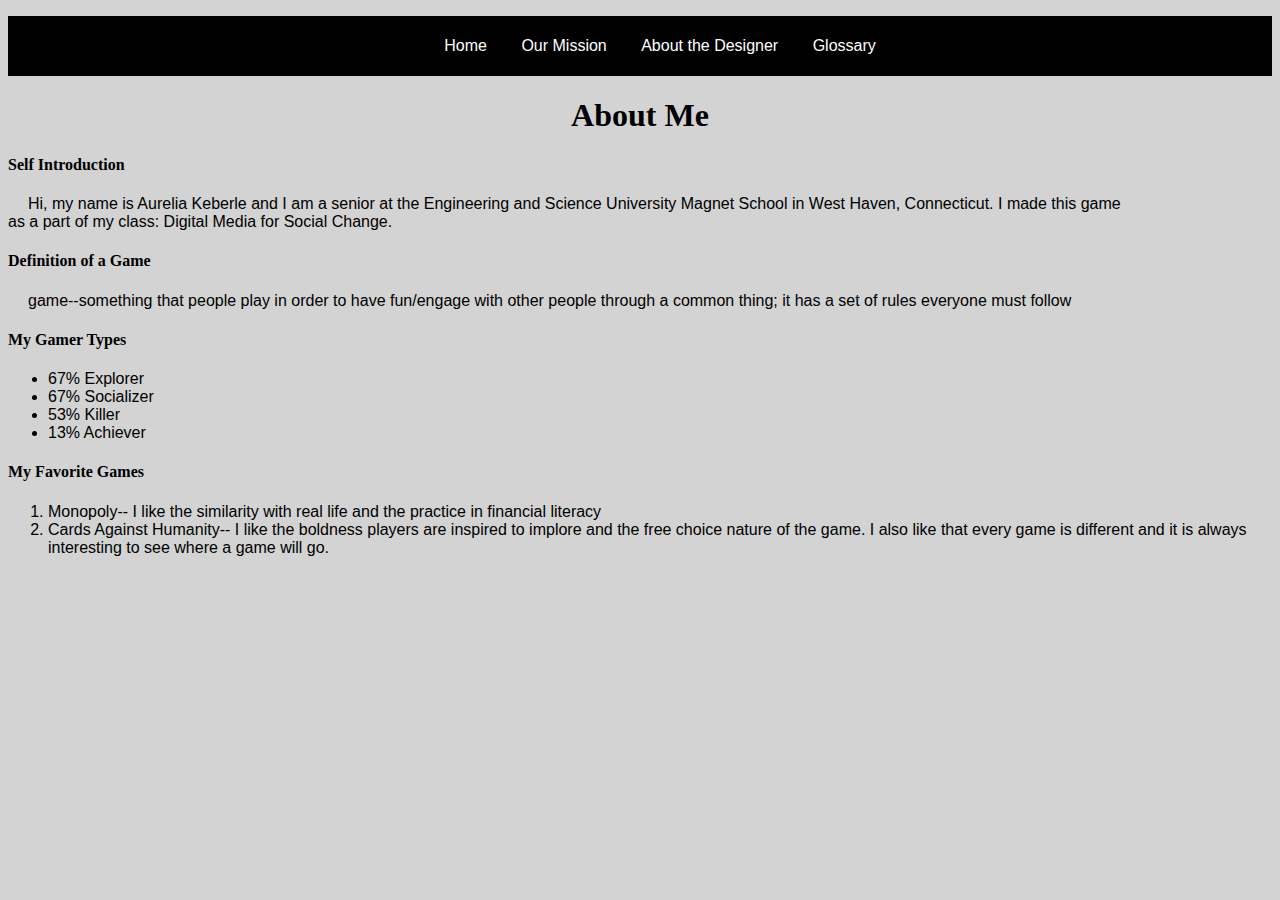
<file: about.html>
<!DOCTYPE html>
<html lang="en">
    <head>
        <meta charset="UTF-8">
        <meta name="viewport" content="width=device-width, initial-scale=1.0">
        <meta name="author" content="Aurelia Keberle">
        <title>Game Design Project</title>
        <link rel="stylesheet" href="style.css">
    </head>
    <body>
     <nav id="topNav">
       <ul>
        <li> <a href="index.html">Home</a> </li>
        <li> <a href="mission.html">Our Mission</a> </li>
        <li> <a href="about.html">About the Designer</a> </li>
        <li> <a href="glossary.html">Glossary</a> </li>
       </ul>
    </nav>
        <h1>About Me</h1>
        <h4>Self Introduction</h4>
        <p>Hi, my name is Aurelia Keberle and I am a senior at the Engineering and Science University Magnet School in West Haven, Connecticut. I made this game as a part of my class: Digital Media for Social Change.</p>
        <h4>Definition of a Game</h4>
        <p> game--something that people play in order to have fun/engage with other people through a common thing; it has a set of rules everyone must follow</p>
        <h4>My Gamer Types</h4>
        <ul>
            <li>67% Explorer</li>
            <li>67% Socializer</li>
            <li>53% Killer</li>
            <li>13% Achiever</li>
        </ul>
        <h4>My Favorite Games</h4>
        <ol>
            <li>Monopoly-- I like the similarity with real life and the practice in financial literacy</li>
            <li>Cards Against Humanity-- I like the boldness players are inspired to implore and the free choice nature of the game. I also like that every game is different and it is always interesting to see where a game will go.</li>
        </ol>
    </body>
</html>
</file>
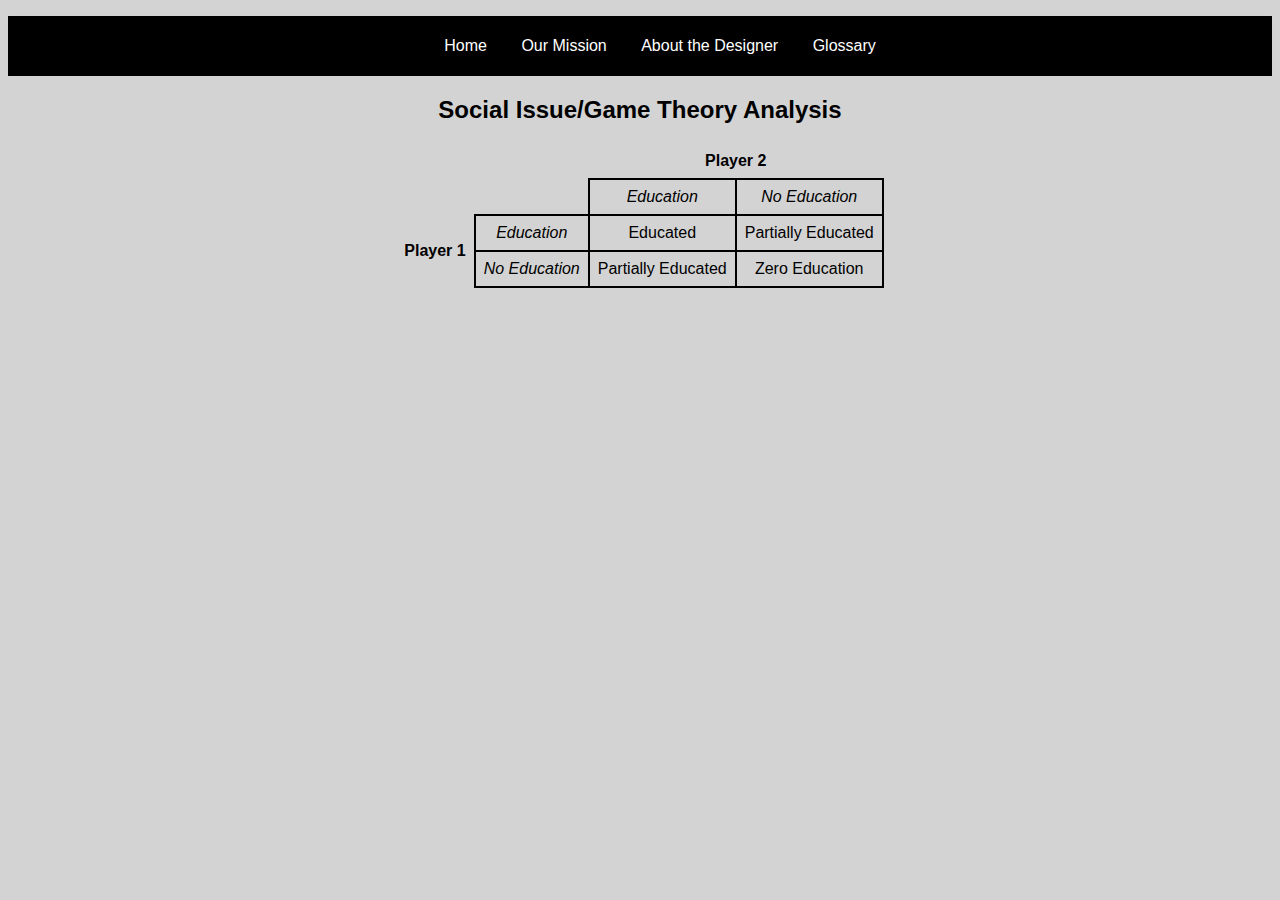
<file: mission.html>
<!DOCTYPE html>
<html lang="en">
    <head>
        <meta charset="UTF-8">
        <meta name="viewport" content="width=device-width, initial-scale=1.0">
        <meta name="author" content="Aurelia Keberle">
        <title>Game Design Project</title>
        <link rel="stylesheet" href="style.css">
    </head>
<body>
<nav id="topNav">
  <ul>
    <li> <a href="index.html">Home</a> </li>
    <li> <a href="mission.html">Our Mission</a> </li>
    <li> <a href="about.html">About the Designer</a> </li>
    <li> <a href="glossary.html">Glossary</a> </li>
  </ul>
</nav>
<h2>Social Issue/Game Theory Analysis</h2>
	<p> </p>
	<table>
  <!--
    "tr" is the tag for "table row", "th" is "table header", and
    "td" is "table data"
  -->
	<tr> 
		<th colspan="2" rowspan="2"><!--intentionally empty--></th>
		<th colspan="2">Player 2</th> 
    <!--
      "colspan" is an attribute for setting a table cell to
      occupy multiple horizontal spaces
      "rowspan" does the same for vertical spaces
    -->
	</tr>
	<tr>
    <!--
      Replace the generic "Choice 1", Outcome 1", etc. with the
      actual choices and outcomes for your social issue
    -->
		<td class="choice">Education</td>
		<td class="choice">No Education</td>
    <!--
      By using classes here, we can later add CSS to style all 
      the "choices" to look the same
    -->
	</tr>
	<tr>
		<th rowspan="2">Player 1</th>
		<td class="choice">Education</td>
		<td class="outcome">Educated</td>
		<td class="outcome">Partially Educated</td>
	</tr>
	<tr>
		<td class="choice">No Education</td>
		<td class="outcome">Partially Educated</td>
		<td class="outcome">Zero Education</td>
	</tr>
</table>
	</body>
</file>
<file: style.css>
/* Test */
body {
      background-color: lightgrey;
      font-family: Verdana, sans-serif;
}
      h1 {
        text-align: center;
        font-family:Georgia, serif;
      }
   p {
         margin-right: 150px;
         margin-left: 0px;
         text-indent: 20px;
      }
  h4 {
        margin-right: 150px;
        margin-left: 0px;
        text-align: left;
        font-family: Georgia, serif;
      }

  h2 {
        text-align: center;
      }

  table {
        text-align: center;
        border-collapse: collapse;
        margin-left: auto;
        margin-right: auto;
      }

  th, td {
        padding: 8px;
      }

  td {
        border: 2px solid;
      }

  .choice {
        font-style: italic;
      }

#topNav {
  background: black !important;
  box-shadow: 0px 1px 10px 10px lightgray;
    /* offset-x | offset-y | blur-radius | spread-radius | color */
  height: auto;
  text-align: center;
  width: 100%;
}
#topNav li {
  display: inline;
}
#topNav a {
  color: white;
  display: inline-block;
  height: 60px;
  line-height: 60px;
  margin: 0px;
  padding: 0px 15px;  /*  top/bottom | left/right  */
  text-decoration: none;
  transition: color 0.3s ease-in;  /*  property | time | method  */
}
#topNav a:hover {
  color: purple;
}
header {
  background-color: black !important;
  text-align: center;
  padding: 20px;
}

header h1 {
  text-color: white;
}
</file>
